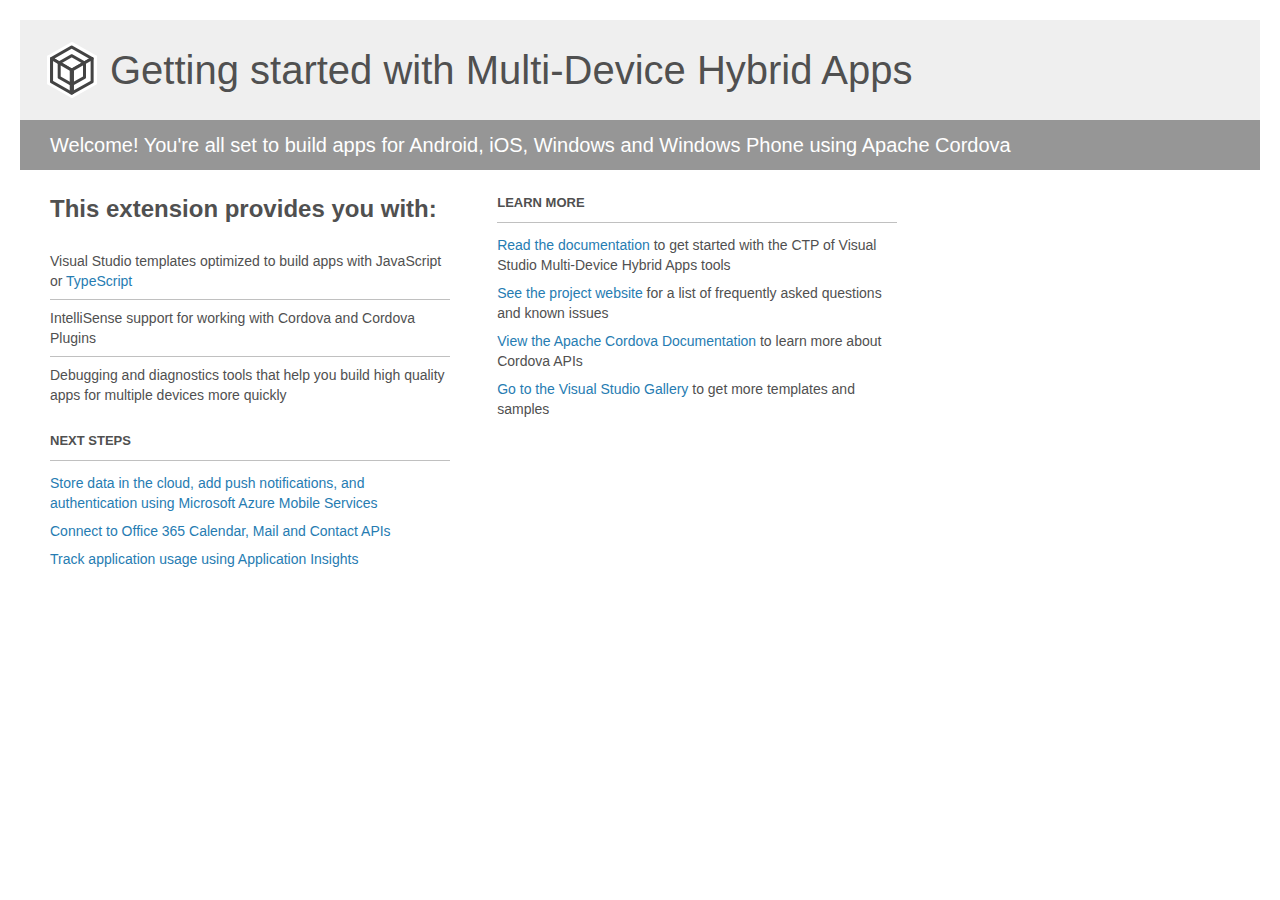
<file: InsideView/InsideView/Project_Readme.html>
﻿<!-- For the latest documentation, please visit http://go.microsoft.com/fwlink/?LinkID=397704 -->
<!DOCTYPE html>
<html lang="en">
<head>
    <meta charset="utf-8" />
    <title>Getting started with Multi-Device Hybrid Apps in Microsoft Visual Studio 2013</title>
    <style>
        body {
            background: #fff;
            color: #505050;
            font: 14px 'Segoe UI', tahoma, arial, helvetica, sans-serif;
            margin: 20px;
            padding: 0;
        }

        #footer {
            clear: both;
            font-size: 0.80em;
            padding-top: 100px;
        }

        #header {
            background: #efefef;
            padding: 0;
        }

            #header p {
                margin-top: 0px;
                font-size: 20px;
                color: #fff;
                background: #969696;
                padding: 0 30px;
                line-height: 50px;
            }

        h1 {
            background-image: url('[data-uri]');
            background-repeat: no-repeat;
            background-position-y: 50%;
            font-size: 40px;
            font-weight: normal;
            margin: 0px 20px;
            padding: 0 70px;
            line-height: 100px;
        }

        #main {
            padding: 5px 30px;
        }

        .section {
            width: 400px;
            float: left;
            margin: 0 4% 10px 0;
        }

            .section h2 {
                font-size: 13px;
                text-transform: uppercase;
                margin: 0;
                border-bottom: 1px solid silver;
                padding-bottom: 12px;
                margin-bottom: 8px;
            }

            .section.first {
                margin-left: 0;
            }

                .section.first h2 {
                    font-size: 24px;
                    text-transform: none;
                    border: none;
                }

                .section.first li {
                    border-top: 1px solid silver;
                    padding: 8px 0;
                }

                    .section.first li.first {
                        border-top: 0px;
                    }

            .section.last {
                margin-right: 0;
            }

        ul {
            list-style: none;
            padding: 0;
            margin: 0;
            line-height: 20px;
        }

        li {
            padding: 4px 0;
        }

        a {
            color: #267cb2;
            text-decoration: none;
        }

            a:hover {
                text-decoration: underline;
            }
    </style>
</head>
<body>
    <div id="header">
        <h1>Getting started with Multi-Device Hybrid Apps</h1>
        <p>Welcome! You're all set to build apps for Android, iOS, Windows and Windows Phone using Apache Cordova</p>
    </div>

    <div id="main">
        <div class="section first">
            <h2>This extension provides you with:</h2>
            <ul>
                <li class="first">Visual Studio templates optimized to build apps with JavaScript or <a href="http://aka.ms/O32x6e">TypeScript</a></li>
                <li>IntelliSense support for working with Cordova and Cordova Plugins</li>
                <li>Debugging and diagnostics tools that help you build high quality apps for multiple devices more quickly</li>
            </ul>
        </div>

        <div class="section">
            <h2>Learn More</h2>
            <ul>
                <li><a href="http://aka.ms/Bty252">Read the documentation</a> to get started with the CTP of Visual Studio Multi-Device Hybrid Apps tools</li>
                <li><a href="http://aka.ms/Qpmzow">See the project website</a> for a list of frequently asked questions and known issues</li>
                <li><a href="http://aka.ms/J4x6rl">View the Apache Cordova Documentation</a> to learn more about Cordova APIs</li>
                <li><a href="http://aka.ms/Ch4xra">Go to the Visual Studio Gallery</a> to get more templates and samples</li>
            </ul>
        </div>

        <div class="section">
            <h2>Next Steps</h2>
            <ul>
                <li><a href="http://aka.ms/K18w0t">Store data in the cloud, add push notifications, and authentication using Microsoft Azure Mobile Services</a></li>
                <li><a href="http://aka.ms/Bd4mm7">Connect to Office 365 Calendar, Mail and Contact APIs</a></li>
                <li><a href="http://aka.ms/Qnoffd">Track application usage using Application Insights</a></li>
            </ul>
        </div>
    </div>
</body>
</html>
</file>
